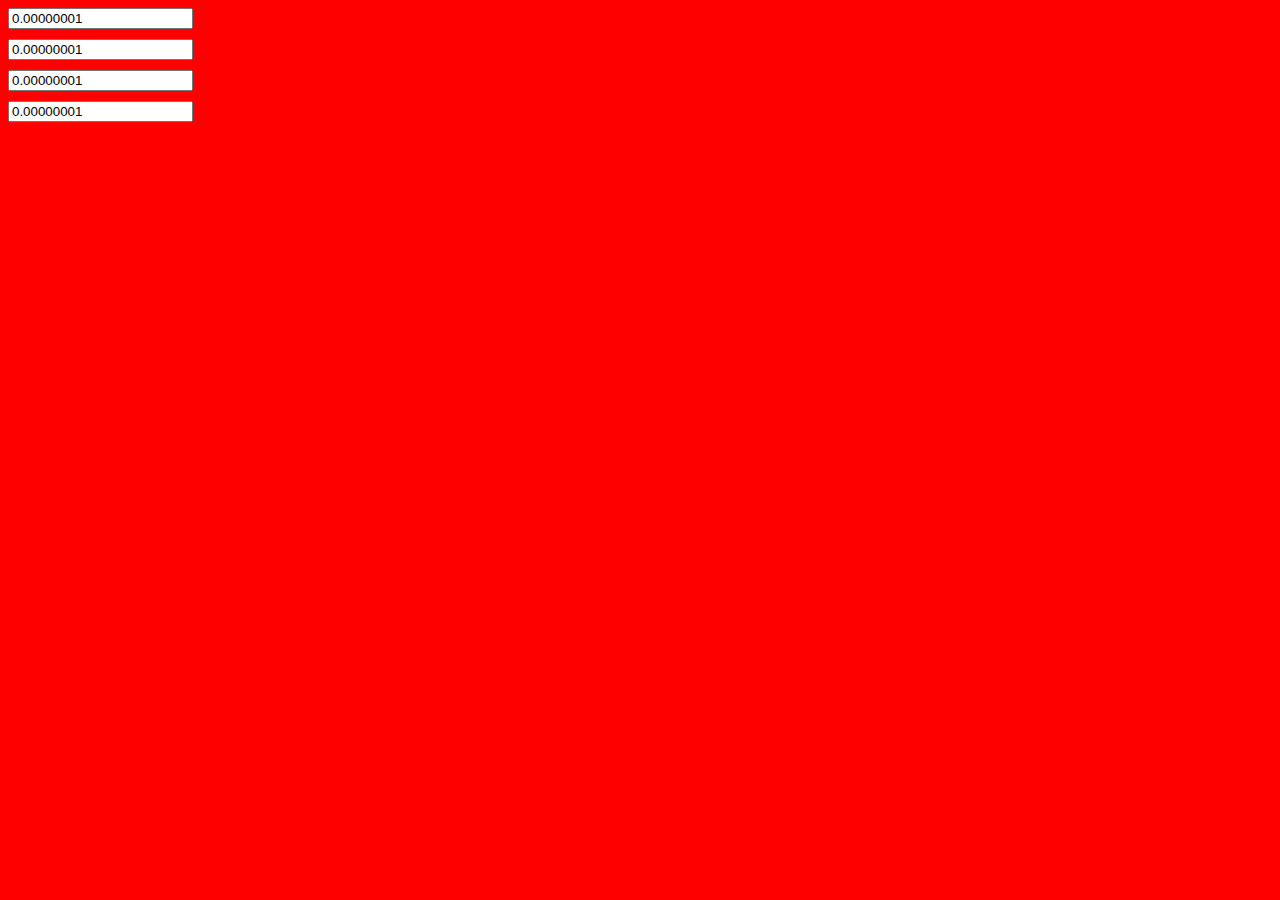
<file: index.html>
<!DOCTYPE HTML>
<html>
    <head>
        <meta http-equiv="Content-Type" content="text/html; charset=utf-8">
        <meta name="viewport" content="width=device-width, initial-scale=1">
        <link rel="stylesheet" href="style.css">
    </head>
    <body>
        <div class="input"><input  value="0.00000001"></div>
        <div class="input"><input  value="0.00000001"></div>
        <div class="input"><input  value="0.00000001"></div>
        <div class="input"><input  value="0.00000001"></div>
    </body>
</html>
</file>
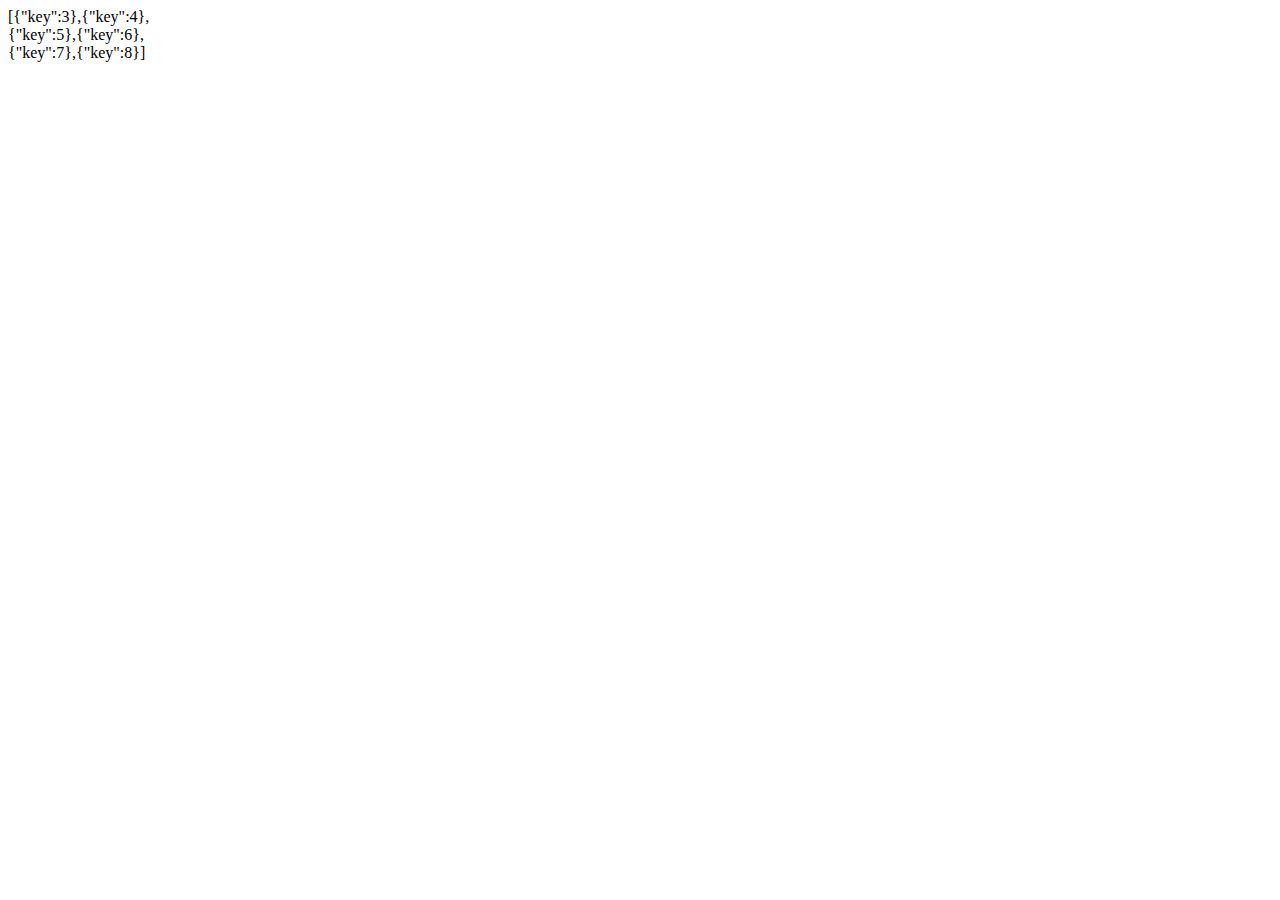
<file: del dubles arrays.html>
﻿<!DOCTYPE HTML>
<html>
<head>
    <meta http-equiv="Content-Type" content="text/html; charset=utf-8">
    <meta name="viewport" content="width=device-width, initial-scale=1">
    <style type="text/css"></style>
    <script src="jquery-3.4.1.js"></script>
</head>
<body>
    <div id='view' style='width: 200px; height: 100px;'></div>
    <script>
        var arrData = [{
            key: 0
        }, {
            key: 1
        }, {
            key: 2
        }, {
            key: 3
        }, {
            key: 4
        }, {
            key: 5
        }, {
            key: 6
        }, {
            key: 7
        }, {
            key: 8
        }, {
            key: 9
        }];
        var arrDuble = [{
            key: 0
        }, {
            key: 1
        }, {
            key: 2
        }, {
            key: 9
        }];

        var data = arrData.filter(function (number) {
            var temp = 0;
            arrDuble.forEach(function (list) {
                if (number.key == list.key) {
                    temp = number.key;
                }
            });
            if (number.key != temp) {
                return number;
            }
        });

        //var allUnchecked = [];
        //allRows.forEach(function (row) {
        //    var temp = false;
        //    allChecked.forEach(function (check) {
        //        if (row.excessId == check.excessId) {
        //            temp = true;
        //        }
        //    });
        //    if (!temp) {
        //        allUnchecked.push({
        //            excessId: row.excessId,
        //            isDisabled: false,
        //        });
        //    }
        //});
        //console.log(allUnchecked);

        console.log(JSON.stringify(data));
        $('#view').html(JSON.stringify(data));
    </script>
</body>
</html>
</file>
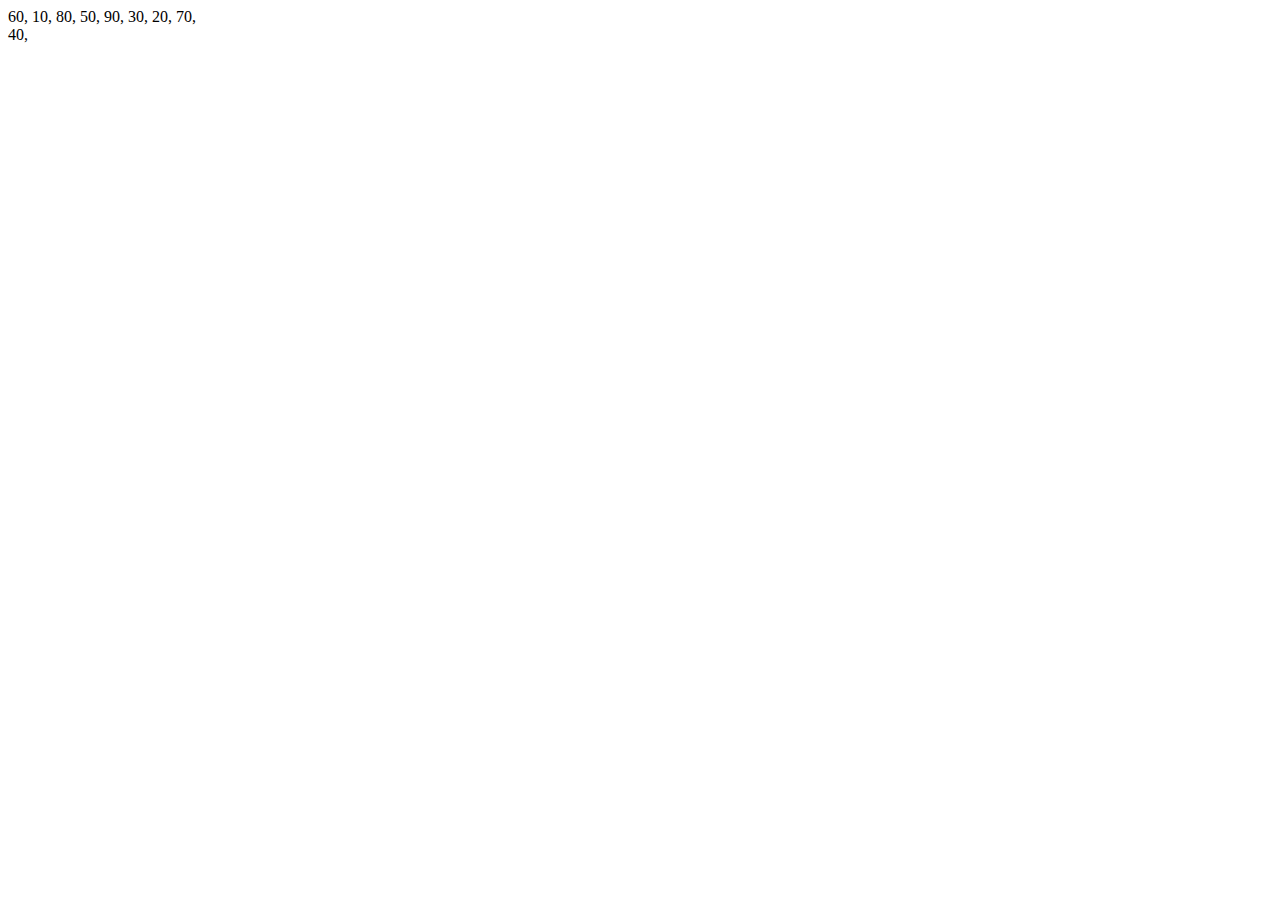
<file: foreach.html>
<!DOCTYPE HTML>
<html>
	<head>
		<meta http-equiv="Content-Type" content="text/html; charset=utf-8">
		<meta name="viewport" content="width=device-width, initial-scale=1">
		<style type="text/css"></style>
		<script src="jquery-3.4.1.js"></script>
	</head>
	<body>
		<div id='view' style='width: 200px; height: 100px;'></div>
		<script>
			var data = [6, 1, 8, 5, 9, 3, 2, 7, 4];
			var res = [];
			data.forEach(function(list){ 
				res.push(list * 10 +', ');
			});
			console.log(res);
			$('#view').html(res);
		</script>
	</body>
</html>
</file>
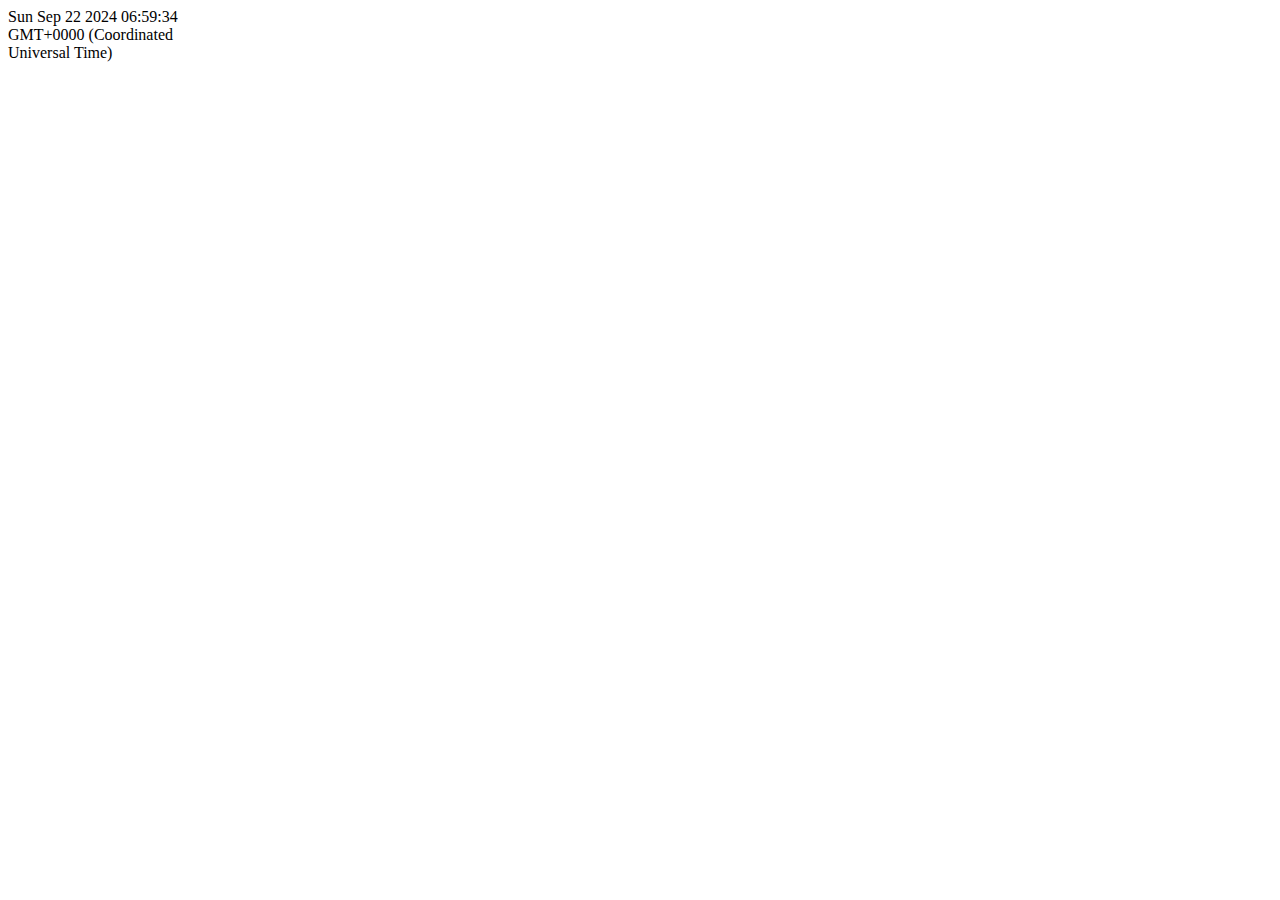
<file: random date between two date-time.html>
﻿<!DOCTYPE HTML>
<html>
<head>
    <meta http-equiv="Content-Type" content="text/html; charset=utf-8">
    <meta name="viewport" content="width=device-width, initial-scale=1">
    <style type="text/css"></style>
    <script src="jquery-3.4.1.js"></script>
</head>
<body>
    <div id='view' style='width: 200px; height: 100px;'></div>
    <script>
        var start = new Date('06-01-2020'); //MM-DD-YYYY
        var end = new Date();
        var startHour = 0;
        var endHour = 23;
        var date = new Date(+start + Math.random() * (end - start));
        var hour = startHour + Math.random() * (endHour - startHour) | 0;
        var res = new Date(date.setHours(hour));

        console.log(res);
        $('#view').html(res);
    </script>
</body>
</html>
</file>
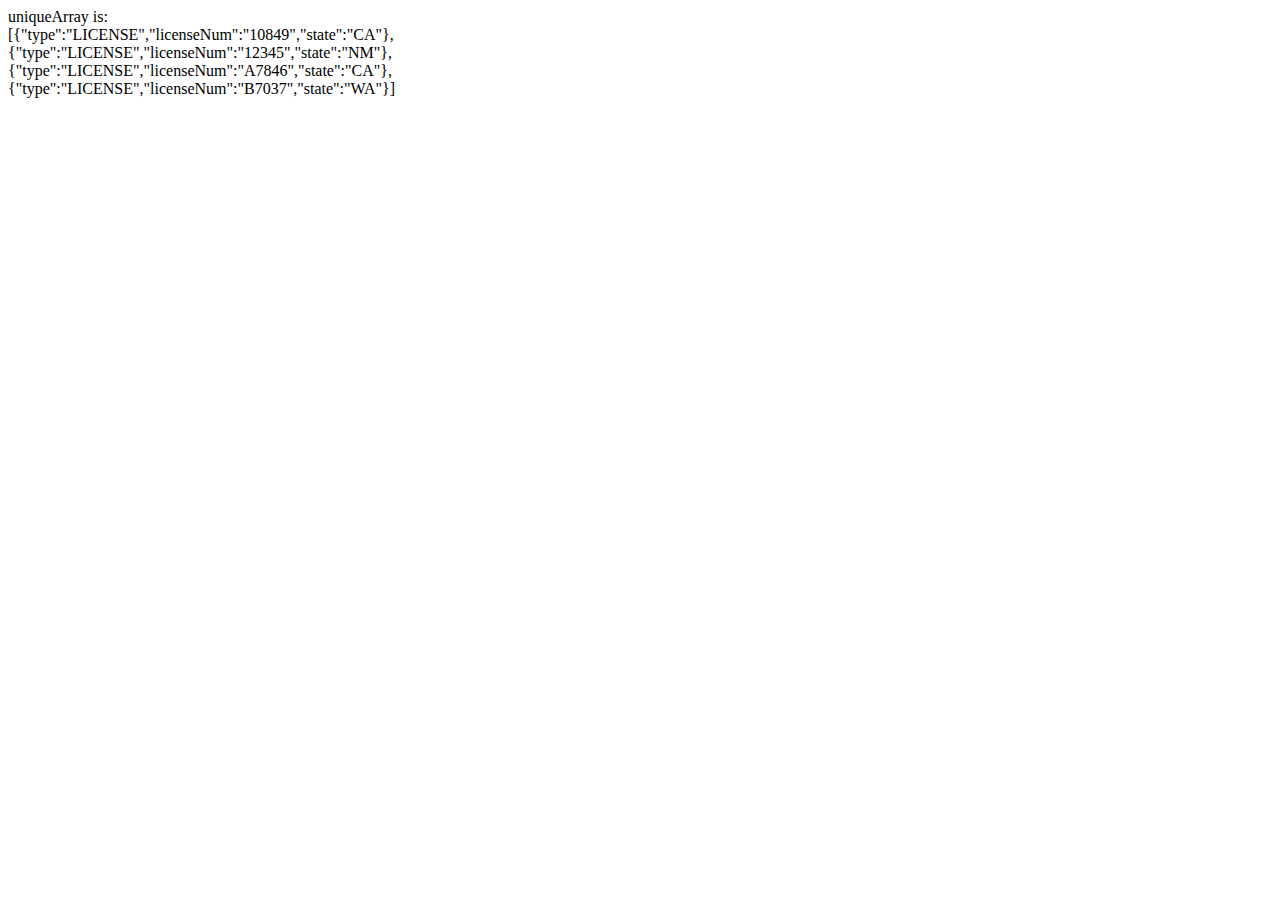
<file: unique arrays .html>
﻿<!DOCTYPE HTML>
<html>
<head>
    <meta http-equiv="Content-Type" content="text/html; charset=utf-8">
    <meta name="viewport" content="width=device-width, initial-scale=1">
    <style type="text/css"></style>
    <script src="jquery-3.4.1.js"></script>
</head>
<body>
    <div id='view' style='width: 200px; height: 100px;'></div>
    <script>
        var arrayWithDuplicates = [
            { "type": "LICENSE", "licenseNum": "12345", state: "NV" },
            { "type": "LICENSE", "licenseNum": "A7846", state: "CA" },
            { "type": "LICENSE", "licenseNum": "12345", state: "OR" },
            { "type": "LICENSE", "licenseNum": "10849", state: "CA" },
            { "type": "LICENSE", "licenseNum": "B7037", state: "WA" },
            { "type": "LICENSE", "licenseNum": "12345", state: "NM" }
        ];

        function removeDuplicates(originalArray, prop) {
            var newArray = [];
            var lookupObject = {};

            for (var i in originalArray) {
                lookupObject[originalArray[i][prop]] = originalArray[i];
            }

            for (i in lookupObject) {
                newArray.push(lookupObject[i]);
            }
            return newArray;
        }

        var uniqueArray = removeDuplicates(arrayWithDuplicates, "licenseNum");
        console.log("uniqueArray is: " + JSON.stringify(uniqueArray));
        $('#view').html("uniqueArray is: " + JSON.stringify(uniqueArray));
    </script>
</body>
</html>
</file>
<file: style.css>
body{
    background-color: red;
}

.input{
    width: 100%; 
    margin-bottom: 10px;
    color: #ffffff;
}
</file>
